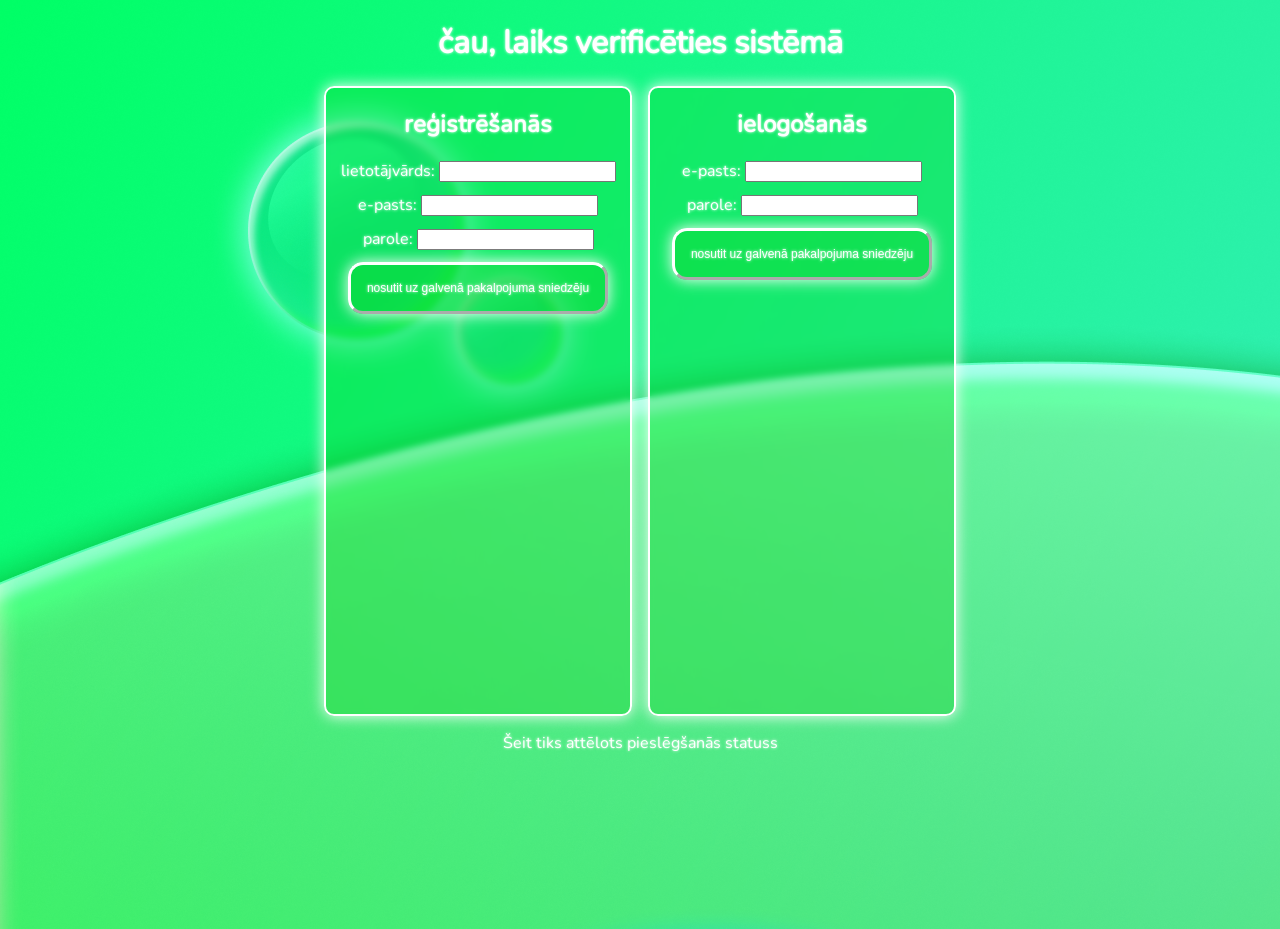
<file: src/index.html>
<!DOCTYPE html>

<html lang="lv">
  <head>
    <meta charset="UTF-8">
    <title>Registresanas</title>
    <script src="./js/auth.js" defer></script>
    <link rel="stylesheet" href="./css/index.css">
  </head>

  <body>
    <h1>čau, laiks verificēties sistēmā</h1>


    <div id="auth">

      <section >
        <h2>reģistrēšanās</h2>

        <form id="register-form">
          <label>
            lietotājvārds: 
            <input id="username" name="username" type="text"required>
          </label>
          
          <label>
            e-pasts:
            <input id="email" name="email" type="email" required>
          </label>

          <label>
            parole:
            <input id="password" name="password" type="password" required>
          </label>
          <button>nosutit uz galvenā pakalpojuma sniedzēju</button>
        </form>
      </section>


      <section>
        <h2>ielogošanās</h2>

        <form id="login-form">
          <label>
            e-pasts:
            <input id="email" name="email" type="email" required>
          </label>
          
          <label>
            parole:
            <input id="password" name="password" type="password" required>
          </label>
          <button>nosutit uz galvenā pakalpojuma sniedzēju</button>
        </form>

      </section>
      
    </div>
    <p id="message">Šeit tiks attēlots pieslēgšanās statuss</p>
  </body>
</html>
</file>
<file: src/css/index.css>
@font-face {
  font-family: Nunito;
  src: url("./assets/Nunito-Regular.ttf")
}

@font-face {
  font-family: SegoeUI;
  src: url("./assets/segoeui.ttf");
}

body {
  background-image: url("./assets/login_background.png");
  font-family: Nunito;
  
  color: rgb(255, 255, 255);
  text-shadow: 0 0 3px white;

  height: 100vh;
  text-align: center;
  overflow: hidden;
}



/* DIVS AND CLASSES AND IDS ------------------------------------------------------------------ */
#auth {
  display: flex;
  gap: 1rem;
  height: 70%; 
  width: 50%;

  margin: auto;
}

section {
  flex: 1;
  border: solid white 2px;
  border-radius: 10px;
  box-shadow: 0 0 15px white;

  background-color: rgba(0, 200, 0, 0.25);
  backdrop-filter: blur(0.2rem);

  transition: transform .3s;
}

button {
  border-radius: 15px;
  border-color: white;
  border-width: 3px;
  background-color: rgba(0, 200, 0, 0.25);
  color: white;
  box-shadow: 0 0 15px white;
  text-shadow: 0 0 3px white;
  font-size: 0.75rem;

  padding: 1rem;

  transition: transform .3s;
}



/* ELEMENTSSSSSSSSSSSSSSSSSSS ---------------------------------------------- */
label {
  display: block;
  margin: 0.75rem auto;
}

section:hover {
  transform: scale(1.01);
}

button:hover {
  cursor: pointer;
  transform: scale(1.01);
}
</file>
